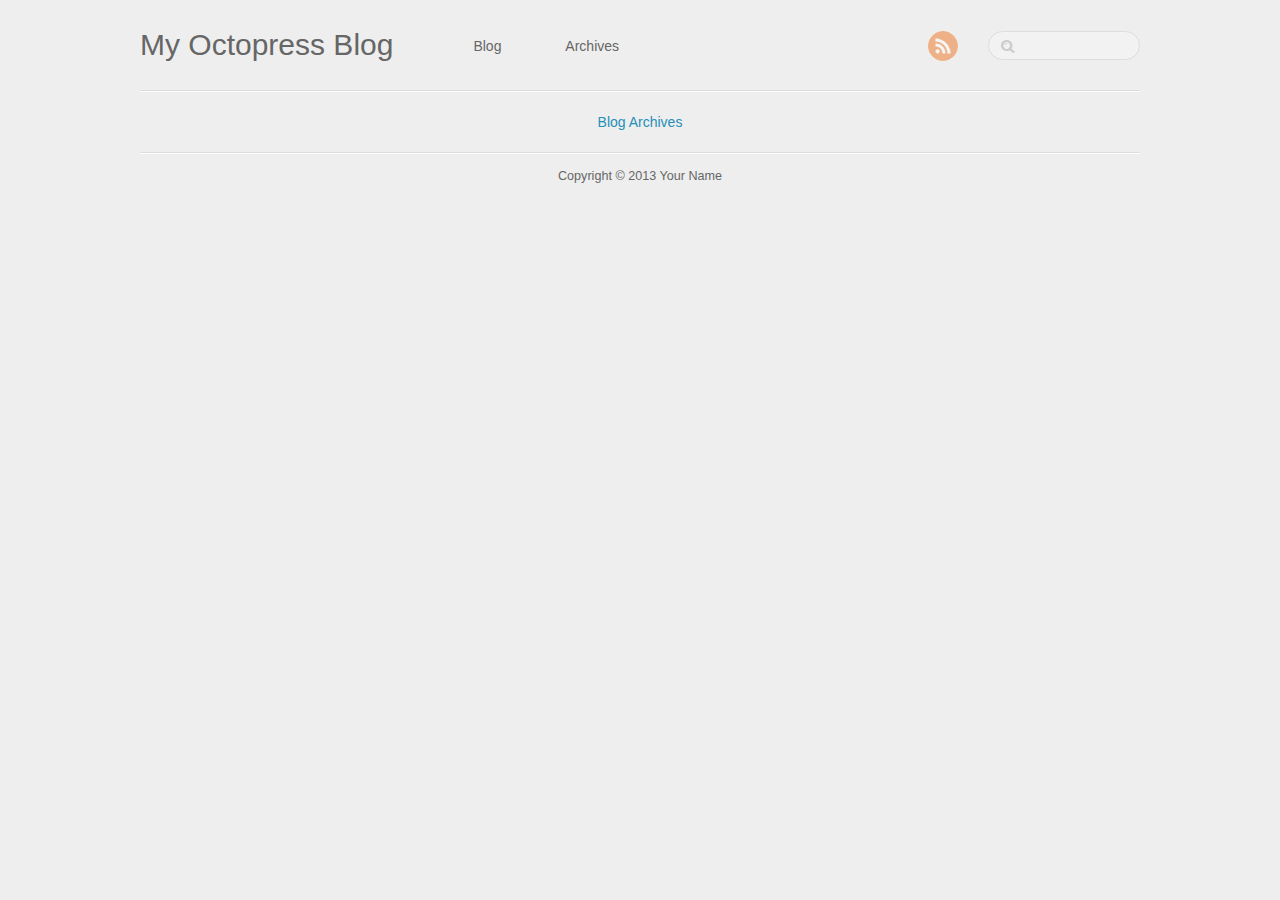
<file: index.html>
<!DOCTYPE HTML>
<html>
<head>
	<meta charset="utf-8">
	<title>My Octopress Blog</title>
	<meta name="author" content="Your Name">

	
	<meta name="description" content=" Blog Archives
">
	
	<meta name="viewport" content="width=device-width, initial-scale=1, maximum-scale=1">

	<link href="/atom.xml" rel="alternate" title="My Octopress Blog" type="application/atom+xml">
	<link rel="canonical" href="">
	<link href="/favicon.png" rel="shortcut icon">
	<link href="/stylesheets/screen.css" media="screen, projection" rel="stylesheet" type="text/css">
	<!--[if lt IE 9]><script src="//html5shiv.googlecode.com/svn/trunk/html5.js"></script><![endif]-->
	<script src="//ajax.googleapis.com/ajax/libs/jquery/1.7.2/jquery.min.js"></script>
	
</head>

<body>
	<header id="header" class="inner"><h1><a href="/">My Octopress Blog</a></h1>
<nav id="main-nav"><ul class="main">
	<li><a href="/">Blog</a></li>
	<li><a href="/blog/archives">Archives</a></li>
</ul>
</nav>
<nav id="mobile-nav">
	<div class="alignleft menu">
		<a class="button">Menu</a>
		<div class="container"><ul class="main">
	<li><a href="/">Blog</a></li>
	<li><a href="/blog/archives">Archives</a></li>
</ul>
</div>
	</div>
	<div class="alignright search">
		<a class="button"></a>
		<div class="container">
			<form action="http://google.com/search" method="get">
				<input type="text" name="q" results="0">
				<input type="hidden" name="q" value="site:lioukung.github.com">
			</form>
		</div>
	</div>
</nav>
<nav id="sub-nav" class="alignright">
	<div class="social">
		
		
		
		
    
		
		
		
		
		
		<a class="rss" href="/atom.xml" title="RSS">RSS</a>
		
	</div>
	<form class="search" action="http://google.com/search" method="get">
		<input class="alignright" type="text" name="q" results="0">
		<input type="hidden" name="q" value="site:lioukung.github.com">
	</form>
</nav>

</header>
	
		
	
	<div id="content" class="inner">

<nav id="pagenavi">
    
    
    <div class="center"><a href="/blog/archives">Blog Archives</a></div>
</nav></div>
	<footer id="footer" class="inner">Copyright &copy; 2013

    Your Name

</footer>
	<script src="/javascripts/slash.js"></script>
<script src="/javascripts/jquery.fancybox.pack.js"></script>
<script type="text/javascript">
(function($){
	$('.fancybox').fancybox();
})(jQuery);
</script> <!-- Delete or comment this line to disable Fancybox -->






</body>
</html>
</file>
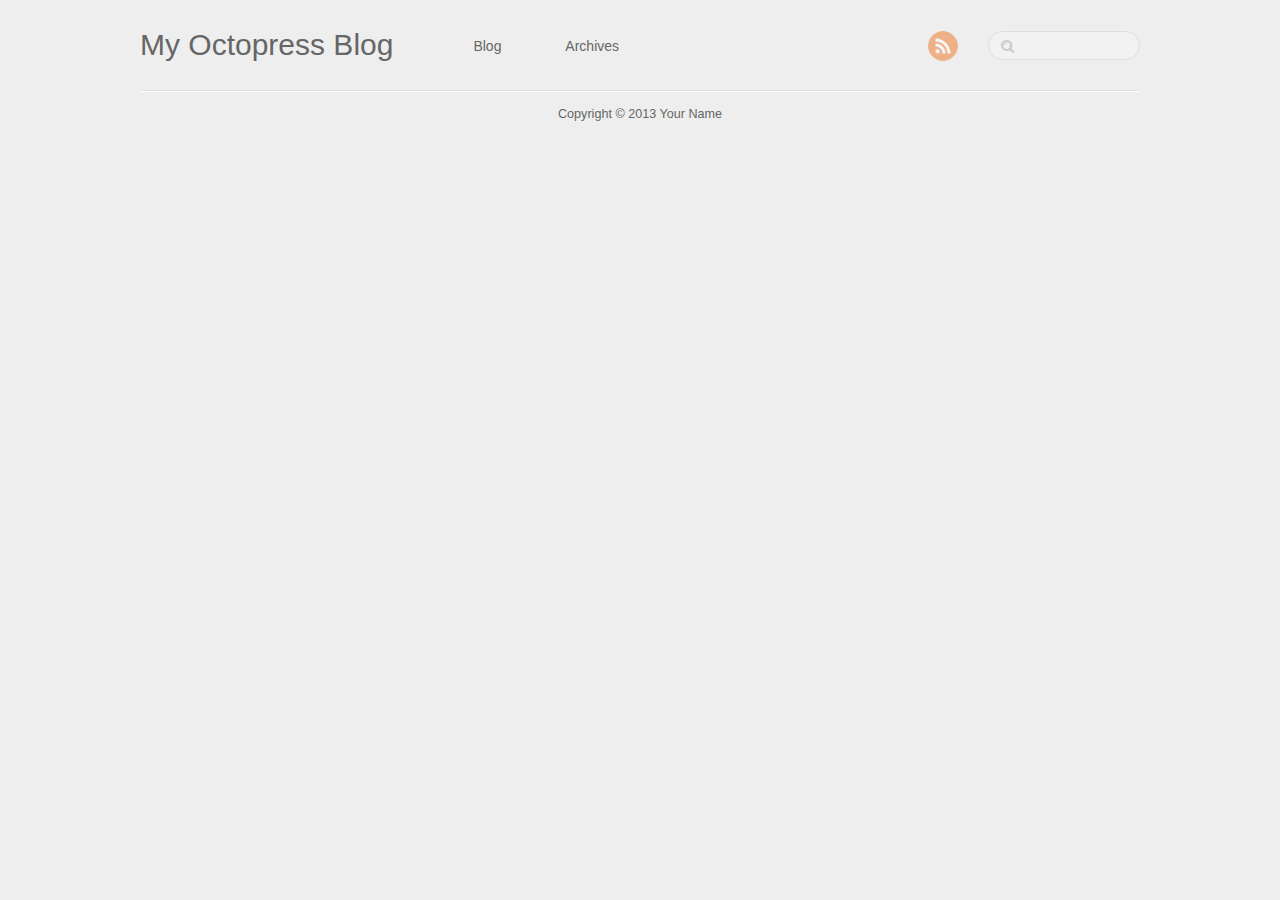
<file: blog/archives/index.html>
<!DOCTYPE HTML>
<html>
<head>
	<meta charset="utf-8">
	<title>Blog Archives - My Octopress Blog</title>
	<meta name="author" content="Your Name">

	
	<meta name="description" content="">
	
	<meta name="viewport" content="width=device-width, initial-scale=1, maximum-scale=1">

	<link href="/atom.xml" rel="alternate" title="My Octopress Blog" type="application/atom+xml">
	<link rel="canonical" href="">
	<link href="/favicon.png" rel="shortcut icon">
	<link href="/stylesheets/screen.css" media="screen, projection" rel="stylesheet" type="text/css">
	<!--[if lt IE 9]><script src="//html5shiv.googlecode.com/svn/trunk/html5.js"></script><![endif]-->
	<script src="//ajax.googleapis.com/ajax/libs/jquery/1.7.2/jquery.min.js"></script>
	
</head>

<body>
	<header id="header" class="inner"><h1><a href="/">My Octopress Blog</a></h1>
<nav id="main-nav"><ul class="main">
	<li><a href="/">Blog</a></li>
	<li><a href="/blog/archives">Archives</a></li>
</ul>
</nav>
<nav id="mobile-nav">
	<div class="alignleft menu">
		<a class="button">Menu</a>
		<div class="container"><ul class="main">
	<li><a href="/">Blog</a></li>
	<li><a href="/blog/archives">Archives</a></li>
</ul>
</div>
	</div>
	<div class="alignright search">
		<a class="button"></a>
		<div class="container">
			<form action="http://google.com/search" method="get">
				<input type="text" name="q" results="0">
				<input type="hidden" name="q" value="site:lioukung.github.com">
			</form>
		</div>
	</div>
</nav>
<nav id="sub-nav" class="alignright">
	<div class="social">
		
		
		
		
    
		
		
		
		
		
		<a class="rss" href="/atom.xml" title="RSS">RSS</a>
		
	</div>
	<form class="search" action="http://google.com/search" method="get">
		<input class="alignright" type="text" name="q" results="0">
		<input type="hidden" name="q" value="site:lioukung.github.com">
	</form>
</nav>

</header>
	
		
	
	<div id="content" class="inner"></div>
	<footer id="footer" class="inner">Copyright &copy; 2013

    Your Name

</footer>
	<script src="/javascripts/slash.js"></script>
<script src="/javascripts/jquery.fancybox.pack.js"></script>
<script type="text/javascript">
(function($){
	$('.fancybox').fancybox();
})(jQuery);
</script> <!-- Delete or comment this line to disable Fancybox -->






</body>
</html>
</file>
<file: stylesheets/screen.css>
@font-face{font-family:'FontAwesome';src:url("/font/fontawesome-webfont.eot");src:url("/font/fontawesome-webfont.eot?#iefix") format("embedded-opentype"),url("/font/fontawesome-webfont.woff") format("woff"),url("/font/fontawesome-webfont.ttf") format("truetype"),url("/font/fontawesome-webfont.svgz#FontAwesomeRegular") format("svg"),url("/font/fontawesome-webfont.svg#FontAwesomeRegular") format("svg");font-weight:normal;font-style:normal}*{margin:0;padding:0}body{font-family:"HelveticaNeue-Light","Helvetica Neue Light","Helvetica Neue",Helvetica,Arial,sans-serif;font-weight:300;font-size:14px;background:#eee;color:#666}@media screen and (max-width: 1040px){body{margin:0 20px}}@media screen and (max-width: 600px){body{font-size:13px}}h1{font-size:1.8em}h2{font-size:1.5em}h3{font-size:1.3em}a{text-decoration:none;outline-width:0;color:#258fb8}.alignleft{float:left}.alignright{float:right}.clearfix{*zoom:1}.clearfix:after{content:"";display:table;clear:both}.inner{width:1000px;margin:0 auto}@media screen and (max-width: 1040px){.inner{width:100%}}.pullquote-right:before,.pullquote-left:before{padding:0;border:none;content:attr(data-pullquote);float:right;width:45%;margin:.5em 0 1em 1.5em;position:relative;top:7px;font-size:1.4em;line-height:1.45em}.pullquote-left:before{float:left;margin:.5em 1.5em 1em 0}#header{height:30px;padding:30px 0;border-bottom:1px solid #ddd;line-height:30px}@media screen and (max-width: 1040px){#header{height:auto;position:relative;padding-bottom:10px}}#header a{color:#666;-webkit-transition:color 0.3s;-moz-transition:color 0.3s;-o-transition:color 0.3s;transition:color 0.3s}#header a:hover{color:#258fb8}#header h1{float:left;font-weight:300;font-size:30px}@media screen and (max-width: 1040px){#header h1{float:none}}#main-nav{float:left;margin-left:30px}@media screen and (max-width: 1040px){#main-nav{float:none;margin-left:0;margin-top:15px}}@media screen and (max-width: 600px){#main-nav>ul{display:none}}#main-nav>ul>li{margin-left:50px;display:-moz-inline-stack;display:inline-block;vertical-align:middle;*vertical-align:auto;zoom:1;*display:inline}@media screen and (max-width: 1040px){#main-nav>ul>li{margin-left:0;margin-right:50px}#main-nav>ul>li:last-of-type{margin-right:0}}#main-nav>ul>li:hover>a{color:#258fb8}#main-nav>ul>li>a{padding:38px 0;margin-top:-38px}#main-nav>ul>li>a:after{content:"\f078";color:#ccc;font:12px FontAwesome;padding-left:10px}#main-nav>ul>li>a:only-child:after{content:""}@media screen and (max-width: 1040px){#main-nav>ul>li>a{padding:18px 0}}#main-nav>ul ul{position:absolute;top:60px;left:-15px;z-index:10;white-space:nowrap;background:#ddd;border:1px solid #ccc;list-style:none;display:none;-webkit-box-shadow:0 4px 8px rgba(0,0,0,0.1);-moz-box-shadow:0 4px 8px rgba(0,0,0,0.1);box-shadow:0 4px 8px rgba(0,0,0,0.1);-webkit-border-radius:0 0 5px 5px;-moz-border-radius:0 0 5px 5px;-ms-border-radius:0 0 5px 5px;-o-border-radius:0 0 5px 5px;border-radius:0 0 5px 5px}@media screen and (max-width: 1040px){#main-nav>ul ul{top:40px}}#main-nav>ul ul ul{-webkit-border-radius:0 5px 5px 5px;-moz-border-radius:0 5px 5px 5px;-ms-border-radius:0 5px 5px 5px;-o-border-radius:0 5px 5px 5px;border-radius:0 5px 5px 5px}#main-nav>ul ul li{border-top:1px solid #eee;border-bottom:1px solid #ccc}#main-nav>ul ul li:hover{background:#d5d5d5}#main-nav>ul ul li:first-of-type{border-top:none}#main-nav>ul ul li:first-of-type ul{-webkit-border-radius:0 0 5px 5px;-moz-border-radius:0 0 5px 5px;-ms-border-radius:0 0 5px 5px;-o-border-radius:0 0 5px 5px;border-radius:0 0 5px 5px}#main-nav>ul ul li:last-of-type{border-bottom:none}#main-nav>ul ul li>a{display:block;padding:5px 15px}#main-nav>ul ul li>a:after{content:"\f054";color:#999;font:12px FontAwesome;padding-left:10px}#main-nav>ul ul li>a:hover{color:#666}#main-nav>ul ul li>a:only-child:after{content:""}#main-nav>ul ul ul{top:0;left:100%}#main-nav>ul li{position:relative}#main-nav>ul li:hover>ul{display:block}#main-nav select{display:none;margin-bottom:10px}@media screen and (max-width: 600px){#main-nav select{display:block}}#mobile-nav{display:none;height:37px;position:relative}@media screen and (max-width: 600px){#mobile-nav{display:block}}#mobile-nav a{display:block}#mobile-nav .button{cursor:pointer}#mobile-nav .container{display:none}#mobile-nav .menu{position:relative;width:100%}#mobile-nav .menu .button{background:#f2f2f2;border:1px solid #ddd;color:#999;padding:0 60px 0 10px;position:relative;-webkit-border-radius:5px;-moz-border-radius:5px;-ms-border-radius:5px;-o-border-radius:5px;border-radius:5px}#mobile-nav .menu .button:hover{color:#999}#mobile-nav .menu .button.on{color:#666;-webkit-border-radius:5px 5px 5px 0;-moz-border-radius:5px 5px 5px 0;-ms-border-radius:5px 5px 5px 0;-o-border-radius:5px 5px 5px 0;border-radius:5px 5px 5px 0}#mobile-nav .menu .button.on:before{content:"\f077"}#mobile-nav .menu .button:before{content:"\f078";color:#ddd;font:16px FontAwesome;line-height:30px;position:absolute;top:0;right:40px}#mobile-nav .menu .container{background:#f2f2f2;border:1px solid #ddd;border-top:none;position:absolute;top:31px;z-index:1;-webkit-border-radius:0 0 5px 5px;-moz-border-radius:0 0 5px 5px;-ms-border-radius:0 0 5px 5px;-o-border-radius:0 0 5px 5px;border-radius:0 0 5px 5px}#mobile-nav .menu .container ul{list-style:none}#mobile-nav .menu .container ul ul{margin-left:20px}#mobile-nav .menu .container a{padding:0 10px}#mobile-nav .search{position:absolute;top:0;right:0}#mobile-nav .search .button{background:#ddd;width:30px;height:30px;position:absolute;top:1px;right:-1px;-webkit-border-radius:0 5px 5px 0;-moz-border-radius:0 5px 5px 0;-ms-border-radius:0 5px 5px 0;-o-border-radius:0 5px 5px 0;border-radius:0 5px 5px 0}#mobile-nav .search .button:before{content:"\f002";color:#f2f2f2;font:20px FontAwesome;line-height:30px;position:absolute;top:0;left:7px}#mobile-nav .search .button.on{background:#ccc}#mobile-nav .search .button.on:before{content:"\f00d"}#mobile-nav .search .container{position:absolute;right:51px;z-index:1}#mobile-nav .search input[type="text"]{background:#fff;border:1px solid #ddd;border-right:none;color:#999;font:13px "HelveticaNeue-Light","Helvetica Neue Light","Helvetica Neue",Helvetica,Arial,sans-serif;height:30px;width:100%;padding:0 10px;-webkit-border-radius:5px 0 0 5px;-moz-border-radius:5px 0 0 5px;-ms-border-radius:5px 0 0 5px;-o-border-radius:5px 0 0 5px;border-radius:5px 0 0 5px}@media screen and (max-width: 1040px){#sub-nav{position:absolute;top:30px;right:0}}@media screen and (max-width: 600px){#sub-nav{display:none}}#sub-nav .search{float:left;margin-top:1px;position:relative}@media screen and (max-width: 1040px){#sub-nav .search{float:none;margin-top:15px}}#sub-nav .search:before{content:"\f002";color:#ccc;font:18px FontAwesome;line-height:30px;position:absolute;top:0;right:125px}#sub-nav .search input[type="text"]{background:#f2f2f2;color:#999;border:1px solid #ddd;font:13px "HelveticaNeue-Light","Helvetica Neue Light","Helvetica Neue",Helvetica,Arial,sans-serif;padding:6px 15px 6px 35px;width:100px;-webkit-transition:0.3s;-moz-transition:0.3s;-o-transition:0.3s;transition:0.3s;-webkit-border-radius:15px;-moz-border-radius:15px;-ms-border-radius:15px;-o-border-radius:15px;border-radius:15px}#sub-nav .search input[type="text"]:focus,#sub-nav .search input[type="text"]:active{background:#fff;border-top:1px solid #ccc;color:#666;outline:none}#sub-nav .social{float:left;margin-right:15px}@media screen and (max-width: 1040px){#sub-nav .social{float:none;margin-right:0}#sub-nav .social a:last-of-type{margin-right:0}}#sub-nav .social a{-webkit-border-radius:50%;-moz-border-radius:50%;-ms-border-radius:50%;-o-border-radius:50%;border-radius:50%;display:-moz-inline-stack;display:inline-block;vertical-align:middle;*vertical-align:auto;zoom:1;*display:inline;text-indent:-9999px;margin-right:15px;opacity:0.5;width:28px;height:28px;-webkit-transition:0.3s;-moz-transition:0.3s;-o-transition:0.3s;transition:0.3s}#sub-nav .social a:hover{opacity:1}#sub-nav .social a.facebook{background:url('/images/social/facebook.png?1363964505') center no-repeat #3b5998;border:1px solid #3B5998}#sub-nav .social a.facebook:hover{border:1px solid #2d4373}#sub-nav .social a.google{background:url('/images/social/google.png?1363964505') center no-repeat #c83d20;border:1px solid #C83D20}#sub-nav .social a.google:hover{border:1px solid #9c3019}#sub-nav .social a.twitter{background:url('/images/social/twitter.png?1363964505') center no-repeat #55cff8;border:1px solid #55CFF8}#sub-nav .social a.twitter:hover{border:1px solid #24c1f6}#sub-nav .social a.github{background:url('/images/social/github.png?1363964505') center no-repeat #afb6ca;border:1px solid #afb6ca}#sub-nav .social a.github:hover{border:1px solid #909ab6}#sub-nav .social a.coderwall{background:url('/images/social/coderwall.png?1363964505') center no-repeat #3a729f;border:1px solid #3a729f}#sub-nav .social a.coderwall:hover{border:1px solid #2c577a}#sub-nav .social a.pinboard{background:url('/images/social/pinboard.png?1363964505') center no-repeat #0066c8;border:1px solid #3a729f}#sub-nav .social a.pinboard:hover{border:1px solid #0052cc}#sub-nav .social a.linkedin{background:url('/images/social/linkedin.png?1363964505') center no-repeat #005a87;border:1px solid #005A87}#sub-nav .social a.linkedin:hover{border:1px solid #003854}#sub-nav .social a.pinterest{background:url('/images/social/pinterest.png?1363964505') center no-repeat #be4037;border:1px solid #be4037}#sub-nav .social a.pinterest:hover{border:1px solid #96332c}#sub-nav .social a.delicious{background:url('/images/social/delicious.png?1363964505') center no-repeat #3271cb;border:1px solid #3271cb}#sub-nav .social a.delicious:hover{border:1px solid #285aa2}#sub-nav .social a.rss{background:url('/images/social/rss.png?1363964505') center no-repeat #ef7522;border:1px solid #EF7522}#sub-nav .social a.rss:hover{border:1px solid #cf5d0f}#pagenavi{padding:20px 0;height:20px;line-height:20px;position:relative;border-top:1px solid #fff;border-bottom:1px solid #ddd}#pagenavi a:hover{text-decoration:underline}#pagenavi .prev,#pagenavi .next{position:absolute}#pagenavi .prev{padding-left:30px;left:0}#pagenavi .prev:before{content:"\f060";font:1.3em FontAwesome;position:absolute;left:0}#pagenavi .next{padding-right:30px;right:0}#pagenavi .next:before{content:"\f061";font:1.3em FontAwesome;position:absolute;right:0}#pagenavi .center{text-align:center;width:100%;display:block}@media screen and (max-width: 400px){#pagenavi .center{display:none}}article{border-bottom:1px solid #ddd;border-top:1px solid #fff;padding:30px 0;position:relative}@media screen and (max-width: 800px){article{padding-bottom:15px}}@media screen and (max-width: 600px){article{padding:15px 0}}article h2.title{font-size:1.8em;font-weight:300;line-height:35px;margin-bottom:20px}article h2.title a{color:#666}article .entry-content{line-height:2;text-align:justify}article .entry-content a:hover{text-decoration:underline}article .entry-content .more-link{display:block;margin-top:16px;padding-left:30px;position:relative}article .entry-content .more-link:before{content:"\f061";font:1.3em FontAwesome;line-height:1.6em;position:absolute;left:0}article .entry-content p,article .entry-content blockquote,article .entry-content ul,article .entry-content ol,article .entry-content dl,article .entry-content table,article .entry-content iframe,article .entry-content h1,article .entry-content h2,article .entry-content h3,article .entry-content h4,article .entry-content h5,article .entry-content h6,article .entry-content .video-container{margin-top:10px}article .entry-content ul,article .entry-content ol,article .entry-content dl{margin-left:20px}article .entry-content ul ul,article .entry-content ul ol,article .entry-content ul dl,article .entry-content ol ul,article .entry-content ol ol,article .entry-content ol dl,article .entry-content dl ul,article .entry-content dl ol,article .entry-content dl dl{margin-top:0}article .entry-content strong{font-weight:bold}article .entry-content em{font-style:italic}article .entry-content p{margin-top:10px}article .entry-content h2{font-weight:300;border-bottom:1px solid #ddd;position:relative}article .entry-content h2:before{content:"";position:absolute;bottom:-2px;border-bottom:1px solid #fff;width:100%}article .entry-content img,article .entry-content video{max-width:100%;height:auto}article .entry-content blockquote{background:#ddd;border-left:5px solid #ccc;padding:15px 20px;margin-top:10px}article .entry-content blockquote>p:first-of-type{margin-top:0}article .entry-content iframe{border:none}article .entry-content table{background:#ddd;border:1px solid #ccc;border-spacing:0;margin-top:10px}article .entry-content table th{background:#ccc;padding:0 15px}article .entry-content table td{text-align:center}article .entry-content table tr:nth-of-type(2n){background:#d5d5d5}article .entry-content .caption{display:block;font-size:0.9em;color:#999;padding-left:25px;position:relative}article .entry-content .caption:before{content:"\f040";color:#ccc;font:1.3em FontAwesome;line-height:1.6em;position:absolute;left:0}article .entry-content .video-container{position:relative;padding-bottom:56.25%;padding-top:30px;height:0;overflow:hidden}article .entry-content .video-container iframe,article .entry-content .video-container object,article .entry-content .video-container embed{position:absolute;top:0;left:0;width:100%;height:100%;margin-top:0}.share{padding:15px 0;border-top:1px solid #fff;border-bottom:1px solid #ddd}.post h2.title,.post .entry-content{margin-left:200px}@media screen and (max-width: 800px){.post h2.title,.post .entry-content{margin-left:0}}.post .meta{position:absolute;top:85px;line-height:2;font-size:0.9em;color:#999;width:170px}@media screen and (max-width: 800px){.post .meta{margin-top:15px;position:static;width:auto}}.post .meta a{color:#999;-webkit-transition:0.3s;-moz-transition:0.3s;-o-transition:0.3s;transition:0.3s}.post .meta a:hover{color:#666}.post .meta .date,.post .meta .tags,.post .meta .comments{padding-left:30px;position:relative}.post .meta .date:before,.post .meta .tags:before,.post .meta .comments:before{color:#ccc;font:1.3em FontAwesome;line-height:1.6em;position:absolute;left:0}@media screen and (max-width: 800px){.post .meta .date,.post .meta .tags,.post .meta .comments{display:-moz-inline-stack;display:inline-block;vertical-align:middle;*vertical-align:auto;zoom:1;*display:inline;margin-right:30px}}.post .meta .date:before{content:"\f073"}.post .meta .tags:before{content:"\f02c"}.post .meta .comments:before{content:"\f075"}.archives{position:relative}.archives:last-of-type:before{content:"";position:absolute;bottom:0;width:200px;border-top:1px solid #ddd}.archives .year{line-height:35px;width:200px;position:absolute;top:0;padding-top:15px;border-top:1px solid #fff}.archives .year:before{content:"";position:absolute;top:-2px;width:100%;border-top:1px solid #ddd}@media screen and (max-width: 600px){.archives .year{position:relative;width:100%}}.archives article{margin-left:200px;padding:15px 0}@media screen and (max-width: 600px){.archives article{margin-left:0}.archives article:first-of-type{border-top:none;padding-top:30px}}.archives article .title{margin-bottom:0}.archives article .meta{color:#999;font-size:0.9em;line-height:2;margin-top:15px}@media screen and (max-width: 600px){.archives article .meta{display:none}}.archives article .meta span{margin-right:30px;display:-moz-inline-stack;display:inline-block;vertical-align:middle;*vertical-align:auto;zoom:1;*display:inline}.archives article .meta span:before{color:#ccc;font:1.3em FontAwesome;padding-right:10px}.archives article .meta a{color:#999;-webkit-transition:0.3s;-moz-transition:0.3s;-o-transition:0.3s;transition:0.3s}.archives article .meta a:hover{color:#666}.archives article .meta .date:before{content:"\f073"}.archives article .meta .tags:before{content:"\f02c"}.archives article .meta .comments:before{content:"\f075"}#comment{padding:30px 0;border-top:1px solid #fff;border-bottom:1px solid #ddd}#comment h2.title{font-size:25px;font-weight:300;line-height:35px;margin-bottom:20px}footer{padding:15px 0;border-top:1px solid #fff;text-align:center;font-size:0.9em}article code,article pre{background:#ddd;border:1px solid #ccc;font-family:Menlo,Monaco,"Andale Mono","lucida console","Courier New",monospace}article code{font-size:0.9em;padding:1px 3px;margin:0 3px;-webkit-border-radius:5px;-moz-border-radius:5px;-ms-border-radius:5px;-o-border-radius:5px;border-radius:5px}article pre{font-size:1/0.9em;line-height:1.5;margin-top:10px;padding:5px 15px;overflow-x:auto;-webkit-border-radius:5px;-moz-border-radius:5px;-ms-border-radius:5px;-o-border-radius:5px;border-radius:5px}article pre code{background:none;border:none;padding:0;margin:0;-webkit-border-radius:0;-moz-border-radius:0;-ms-border-radius:0;-o-border-radius:0;border-radius:0}figure.code{background:#ddd;border:1px solid #ccc;margin-top:10px;padding:5px 15px;-webkit-border-radius:5px;-moz-border-radius:5px;-ms-border-radius:5px;-o-border-radius:5px;border-radius:5px}figure.code figcaption{font-size:0.9em;position:relative}figure.code figcaption span{margin:-5px -15px 0;padding:5px 15px;display:block;background:-webkit-gradient(linear, 50% 0%, 50% 100%, color-stop(0%, #cccccc), color-stop(100%, #dddddd));background:-webkit-linear-gradient(top, #cccccc,#dddddd);background:-moz-linear-gradient(top, #cccccc,#dddddd);background:-o-linear-gradient(top, #cccccc,#dddddd);background:linear-gradient(top, #cccccc,#dddddd)}figure.code figcaption span:empty{display:none}figure.code figcaption a{position:absolute;top:5px;right:0}figure.code code,figure.code pre{background:none;border:none;padding:0;margin:0;-webkit-border-radius:0;-moz-border-radius:0;-ms-border-radius:0;-o-border-radius:0;border-radius:0}figure.code .highlight{overflow-x:auto}figure.code .line-numbers{border-right:1px solid #ccc;font-family:Menlo,Monaco,"Andale Mono","lucida console","Courier New",monospace;padding-right:15px;text-align:right}figure.code table{border:none;text-align:left;margin-top:0}figure.code table td{text-align:left}figure.code td.code{width:100%;padding-left:15px;overflow-x:auto}.entry-content .gist{background:#ddd;color:#666;padding:30px 15px 5px;margin-top:10px;border:1px solid #ccc;position:relative;overflow:hidden;-webkit-border-radius:5px;-moz-border-radius:5px;-ms-border-radius:5px;-o-border-radius:5px;border-radius:5px}.entry-content .gist .gist-file{margin:0}.entry-content .gist .gist-file .gist-data{background:none;border:none}.entry-content .gist .gist-file .gist-data pre{font:0.9em Menlo,Monaco,"Andale Mono","lucida console","Courier New",monospace;line-height:1.5}.entry-content .gist .gist-file .gist-meta{font:300 0.9em "HelveticaNeue-Light","Helvetica Neue Light","Helvetica Neue",Helvetica,Arial,sans-serif;line-height:1.5;margin:0 -16px -6px;padding:5px 15px;background:-webkit-gradient(linear, 50% 0%, 50% 100%, color-stop(0%, #dddddd), color-stop(100%, #cccccc));background:-webkit-linear-gradient(top, #dddddd,#cccccc);background:-moz-linear-gradient(top, #dddddd,#cccccc);background:-o-linear-gradient(top, #dddddd,#cccccc);background:linear-gradient(top, #dddddd,#cccccc)}.entry-content .gist .gist-file .gist-meta a{color:#258fb8}.entry-content .gist .gist-file .gist-meta a:first-of-type{position:absolute;top:5px;right:15px;z-index:1}.entry-content .gist .gist-file .gist-meta a:nth-of-type(2){position:absolute;top:0;left:0;padding:5px 15px;width:100%;background:-webkit-gradient(linear, 50% 0%, 50% 100%, color-stop(0%, #cccccc), color-stop(100%, #dddddd));background:-webkit-linear-gradient(top, #cccccc,#dddddd);background:-moz-linear-gradient(top, #cccccc,#dddddd);background:-o-linear-gradient(top, #cccccc,#dddddd);background:linear-gradient(top, #cccccc,#dddddd)}figure.code .c,.gist-highlight .c{color:#93a1a1 !important;font-style:italic !important}figure.code .cm,.gist-highlight .cm{color:#93a1a1 !important;font-style:italic !important}figure.code .cp,.gist-highlight .cp{color:#93a1a1 !important;font-style:italic !important}figure.code .c1,.gist-highlight .c1{color:#93a1a1 !important;font-style:italic !important}figure.code .cs,.gist-highlight .cs{color:#93a1a1 !important;font-weight:bold !important;font-style:italic !important}figure.code .err,.gist-highlight .err{color:#dc322f !important;background:none !important}figure.code .k,.gist-highlight .k{color:#cb4b16 !important}figure.code .o,.gist-highlight .o{color:#586e75 !important;font-weight:bold !important}figure.code .p,.gist-highlight .p{color:#586e75 !important}figure.code .ow,.gist-highlight .ow{color:#2aa198 !important;font-weight:bold !important}figure.code .gd,.gist-highlight .gd{color:#586e75 !important;background-color:#f4c5b6 !important;display:inline-block}figure.code .gd .x,.gist-highlight .gd .x{color:#586e75 !important;background-color:#f1b1a4 !important;display:inline-block}figure.code .ge,.gist-highlight .ge{color:#586e75 !important;font-style:italic !important}figure.code .gh,.gist-highlight .gh{color:#93a1a1 !important}figure.code .gi,.gist-highlight .gi{color:#586e75 !important;background-color:#e5e3b5 !important;display:inline-block}figure.code .gi .x,.gist-highlight .gi .x{color:#586e75 !important;background-color:#cdd088 !important;display:inline-block}figure.code .gs,.gist-highlight .gs{color:#586e75 !important;font-weight:bold !important}figure.code .gu,.gist-highlight .gu{color:#6c71c4 !important}figure.code .kc,.gist-highlight .kc{color:#859900 !important;font-weight:bold !important}figure.code .kd,.gist-highlight .kd{color:#268bd2 !important}figure.code .kp,.gist-highlight .kp{color:#cb4b16 !important;font-weight:bold !important}figure.code .kr,.gist-highlight .kr{color:#d33682 !important;font-weight:bold !important}figure.code .kt,.gist-highlight .kt{color:#2aa198 !important}figure.code .n,.gist-highlight .n{color:#268bd2 !important}figure.code .na,.gist-highlight .na{color:#268bd2 !important}figure.code .nb,.gist-highlight .nb{color:#859900 !important}figure.code .nc,.gist-highlight .nc{color:#d33682 !important}figure.code .no,.gist-highlight .no{color:#b58900 !important}figure.code .nl,.gist-highlight .nl{color:#859900 !important}figure.code .ne,.gist-highlight .ne{color:#268bd2 !important;font-weight:bold !important}figure.code .nf,.gist-highlight .nf{color:#268bd2 !important;font-weight:bold !important}figure.code .nn,.gist-highlight .nn{color:#b58900 !important}figure.code .nt,.gist-highlight .nt{color:#268bd2 !important;font-weight:bold !important}figure.code .nx,.gist-highlight .nx{color:#b58900 !important}figure.code .vg,.gist-highlight .vg{color:#268bd2 !important}figure.code .vi,.gist-highlight .vi{color:#268bd2 !important}figure.code .nv,.gist-highlight .nv{color:#268bd2 !important}figure.code .mf,.gist-highlight .mf{color:#2aa198 !important}figure.code .m,.gist-highlight .m{color:#2aa198 !important}figure.code .mh,.gist-highlight .mh{color:#2aa198 !important}figure.code .mi,.gist-highlight .mi{color:#2aa198 !important}figure.code .s,.gist-highlight .s{color:#2aa198 !important}figure.code .sd,.gist-highlight .sd{color:#2aa198 !important}figure.code .s2,.gist-highlight .s2{color:#2aa198 !important}figure.code .se,.gist-highlight .se{color:#dc322f !important}figure.code .si,.gist-highlight .si{color:#268bd2 !important}figure.code .sr,.gist-highlight .sr{color:#2aa198 !important}figure.code .s1,.gist-highlight .s1{color:#2aa198 !important}#banner{color:#999;padding:30px 0;line-height:30px;text-align:center;position:relative;display:none;border-top:1px solid #fff;border-bottom:1px solid #ddd}#banner:hover a{color:#258fb8}#banner a{color:#999;-webkit-transition:0.3s;-moz-transition:0.3s;-o-transition:0.3s;transition:0.3s}#banner a:hover{text-decoration:underline}#banner small{position:absolute;right:0;bottom:0}#banner .loading{background:url('/images/loading_pacman.gif?1363964505') center no-repeat;text-indent:-9999px}#banner .container{height:30px;overflow:hidden;position:relative;display:none}#banner .container .feed{list-style:none;position:absolute;top:0;width:100%}#banner .container .feed li{position:relative}#banner .container .feed li small{position:absolute;right:0}/* fancyBox v2.0.6 fancyapps.com | fancyapps.com/fancybox/#license */.fancybox-tmp iframe,.fancybox-tmp object{vertical-align:top;padding:0;margin:0}.fancybox-wrap{position:absolute;top:0;left:0;z-index:8020}.fancybox-skin{position:relative;padding:0;margin:0;background:#f9f9f9;color:#444;text-shadow:none;-webkit-border-radius:4px;-moz-border-radius:4px;-ms-border-radius:4px;-o-border-radius:4px;border-radius:4px}.fancybox-opened{z-index:8030}.fancybox-opened .fancybox-skin{-webkit-box-shadow:0 10px 25px rgba(0,0,0,0.5);-moz-box-shadow:0 10px 25px rgba(0,0,0,0.5);box-shadow:0 10px 25px rgba(0,0,0,0.5)}.fancybox-outer,.fancybox-inner{padding:0;margin:0;position:relative;outline:none}.fancybox-inner{overflow:hidden}.fancybox-type-iframe .fancybox-inner{-webkit-overflow-scrolling:touch}.fancybox-error{color:#444;font:14px/20px "Helvetica Neue",Helvetica,Arial,sans-serif;margin:0;padding:10px}.fancybox-image,.fancybox-iframe{display:block;width:100%;height:100%;border:0;padding:0;margin:0;vertical-align:top}.fancybox-image{max-width:100%;max-height:100%}#fancybox-loading,.fancybox-close,.fancybox-prev span,.fancybox-next span{background-image:url('/images/fancybox/fancybox_sprite.png?1363964505')}#fancybox-loading{position:fixed;top:50%;left:50%;margin-top:-22px;margin-left:-22px;background-position:0 -108px;opacity:0.8;cursor:pointer;z-index:8020}#fancybox-loading div{width:44px;height:44px;background:url('/images/fancybox/fancybox_loading.gif?1363964505') center center no-repeat}.fancybox-close{position:absolute;top:-18px;right:-18px;width:36px;height:36px;cursor:pointer;z-index:8040}.fancybox-nav{position:absolute;top:0;width:40%;height:100%;cursor:pointer;background:transparent url('/images/fancybox/blank.gif?1363964505');-webkit-tap-highlight-color:rgba(0,0,0,0);z-index:8040}.fancybox-prev{left:0}.fancybox-next{right:0}.fancybox-nav span{position:absolute;top:50%;width:36px;height:34px;margin-top:-18px;cursor:pointer;z-index:8040;visibility:hidden}.fancybox-prev span{left:20px;background-position:0 -36px}.fancybox-next span{right:20px;background-position:0 -72px}.fancybox-nav:hover span{visibility:visible}.fancybox-tmp{position:absolute;top:-9999px;left:-9999px;padding:0;overflow:visible;visibility:hidden}#fancybox-overlay{position:absolute;top:0;left:0;overflow:hidden;display:none;z-index:8010;background:#000}#fancybox-overlay.overlay-fixed{position:fixed;bottom:0;right:0}.fancybox-title{visibility:hidden;font:normal 13px/20px "Helvetica Neue",Helvetica,Arial,sans-serif;position:relative;text-shadow:none;z-index:8050}.fancybox-opened .fancybox-title{visibility:visible}.fancybox-title-float-wrap{position:absolute;bottom:0;right:50%;margin-bottom:-35px;z-index:8030;text-align:center}.fancybox-title-float-wrap .child{display:inline-block;margin-right:-100%;padding:2px 20px;background:transparent;background:rgba(0,0,0,0.8);text-shadow:0 1px 2px #222;color:#FFF;font-weight:bold;line-height:24px;white-space:nowrap;-webkit-border-radius:15px;-moz-border-radius:15px;-ms-border-radius:15px;-o-border-radius:15px;border-radius:15px}.fancybox-title-outside-wrap{position:relative;margin-top:10px;color:#fff}.fancybox-title-inside-wrap{margin-top:10px}.fancybox-title-over-wrap{position:absolute;bottom:0;left:0;color:#fff;padding:10px;background:#000;background:rgba(0,0,0,0.8)}
</file>
